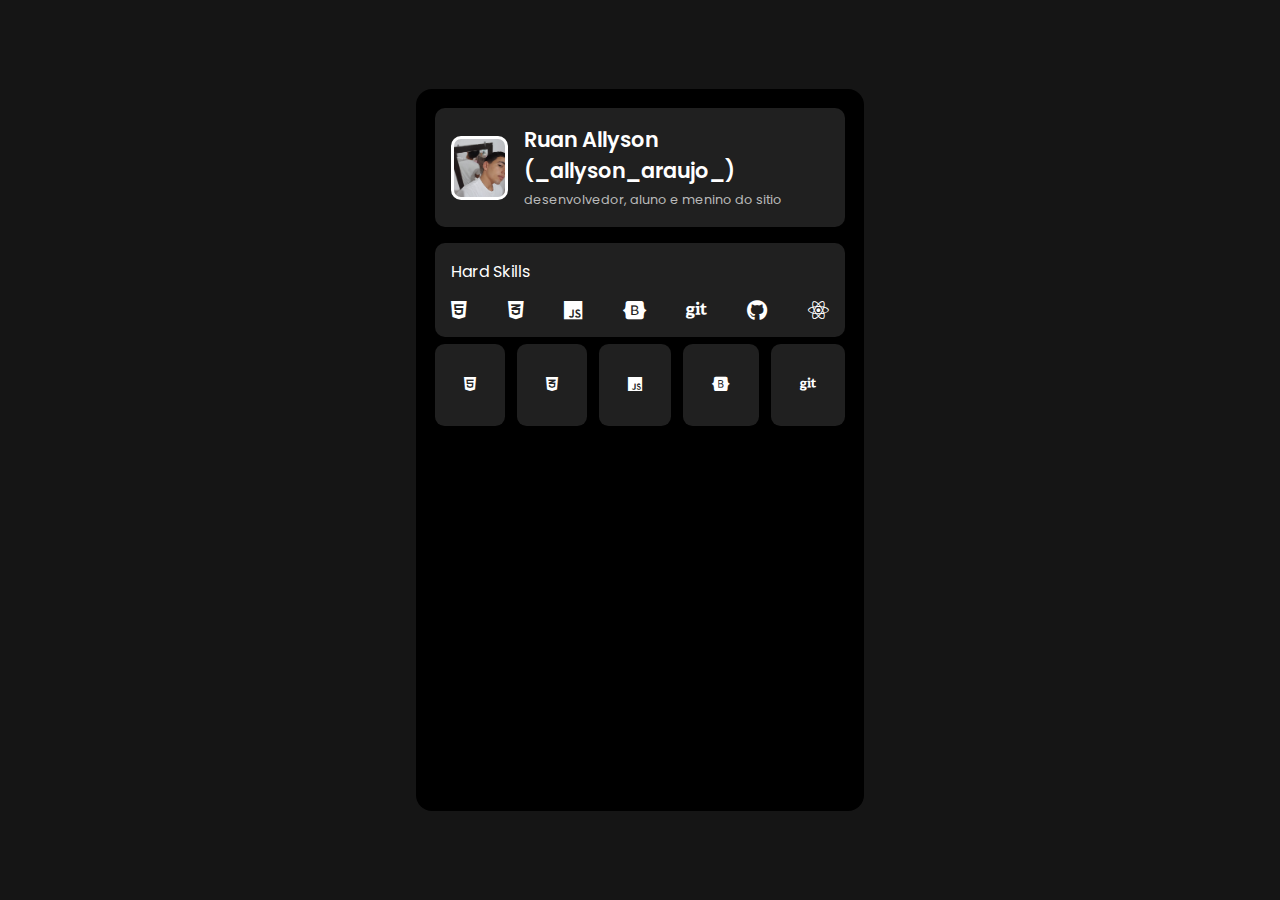
<file: Projeto_pessoal/atividade-bento/index.html>
<!DOCTYPE html>
<html lang="pt-Br">

<head>
    <meta charset="UTF-8">
    <meta name="viewport" content="width=device-width, initial-scale=1.0">
    <link rel="stylesheet" href="style.css">
    <link rel="stylesheet" href="https://cdnjs.cloudflare.com/ajax/libs/font-awesome/6.5.2/css/all.min.css">
    <title>Ruan | Felix</title>
</head>

<body>
    <div class="container">
        <div class="widget1">
            <div class="img-perfil"></div>
            <div class="info-perfil">
                <p>Ruan Allyson (_allyson_araujo_)</p>
                <span>desenvolvedor, aluno e menino do sitio</span>
            </div>
        </div>
        <div class="widget2">
            <p>Hard Skills</p>
            <div class="icons">
                <i class="fa-brands fa-html5"></i>
                <i class="fa-brands fa-css3-alt"></i>
                <i class="fa-brands fa-js"></i>
                <i class="fa-brands fa-bootstrap"></i>
                <i class="fa-brands fa-git"></i>
                <i class="fa-brands fa-github"></i>
                <i class="fa-brands fa-react"></i>
            </div>
        </div>
        <div class="widget3">
            <div class="icons2">
                <a href="http://" target="_blank" rel="noopener noreferrer">
                    <i class="fa-brands fa-html5"></i>
                </a>
                <a href="http://" target="_blank" rel="noopener noreferrer">
                    <i class="fa-brands fa-css3-alt"></i>
                </a>
                <a href="http://" target="_blank" rel="noopener noreferrer">
                    <i class="fa-brands fa-js"></i>
                </a>
                <a href="http://" target="_blank" rel="noopener noreferrer">
                    <i class="fa-brands fa-bootstrap"></i>
                </a>
                <a href="http://" target="_blank" rel="noopener noreferrer">
                    <i class="fa-brands fa-git"></i>
                </a>
            </div>
        </div>
        <div class="widget4">
            <iframe style="border-radius:12px" src="https://open.spotify.com/embed/playlist/46EzTto9SabeYFm7FIXwV1?utm_source=generator&theme=0" width="100%" height="352" frameBorder="0" allowfullscreen="" allow="autoplay; clipboard-write; encrypted-media; fullscreen; picture-in-picture" loading="lazy"></iframe>
        </div>
    </div>
</body>

</html>
</file>
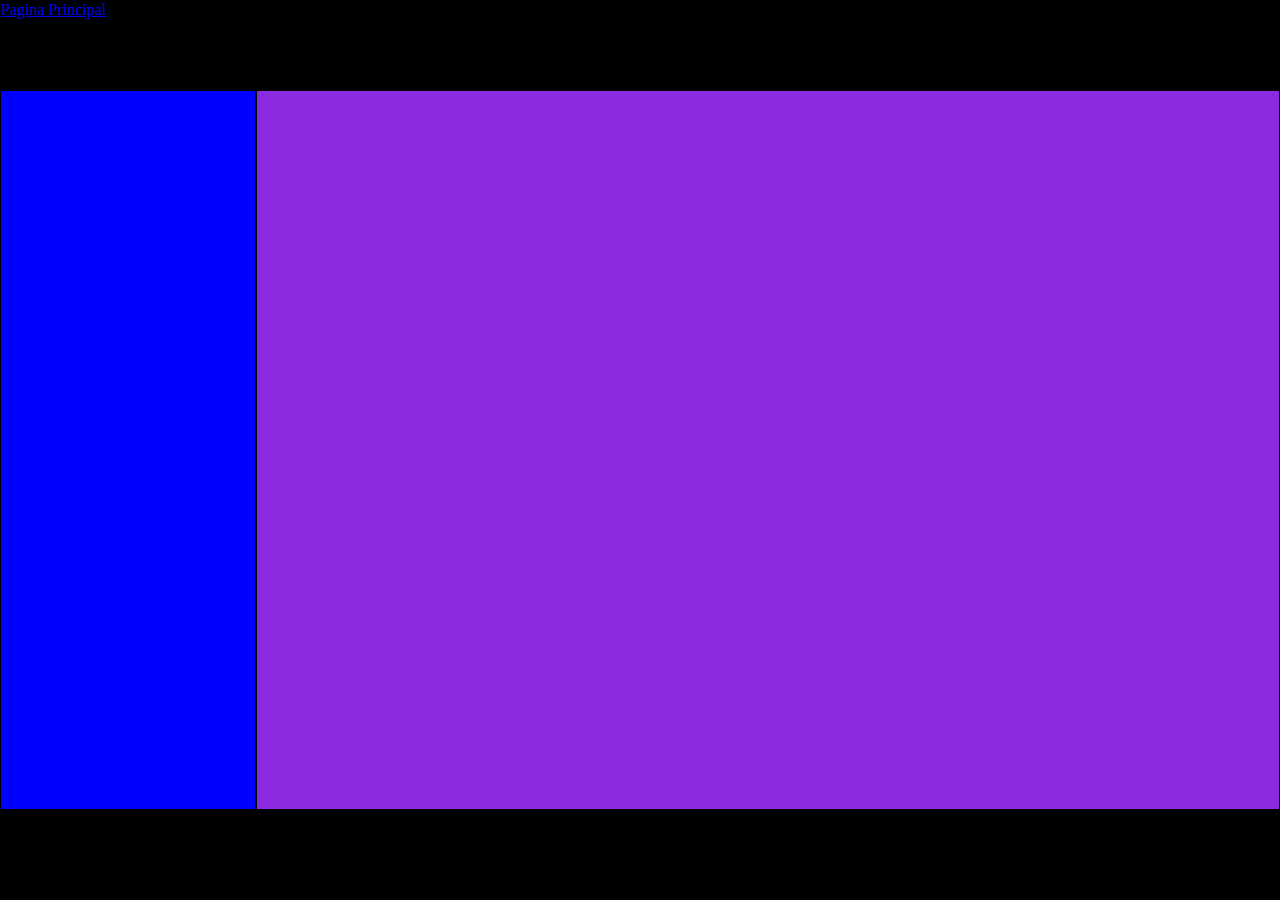
<file: Projeto_pessoal/atividade-desafios-css-media/desafio1/index.html>
<!DOCTYPE html>
<html lang="pt-br">
<head>
    <meta charset="UTF-8">
    <meta name="viewport" content="width=device-width, initial-scale=1.0">
    <title>Desafio1</title>
    <link rel="stylesheet" href="style.css">
</head>
<body>
    <div class="cabeca">
        <a href="../principal.html">Pagina Principal</a>
    </div>

    <div class="conteudo">
        <div class="principal"></div>
        <div class="lateral"></div>
    </div>

    <div class="rodape">

    </div>
</body>
</html>
</file>
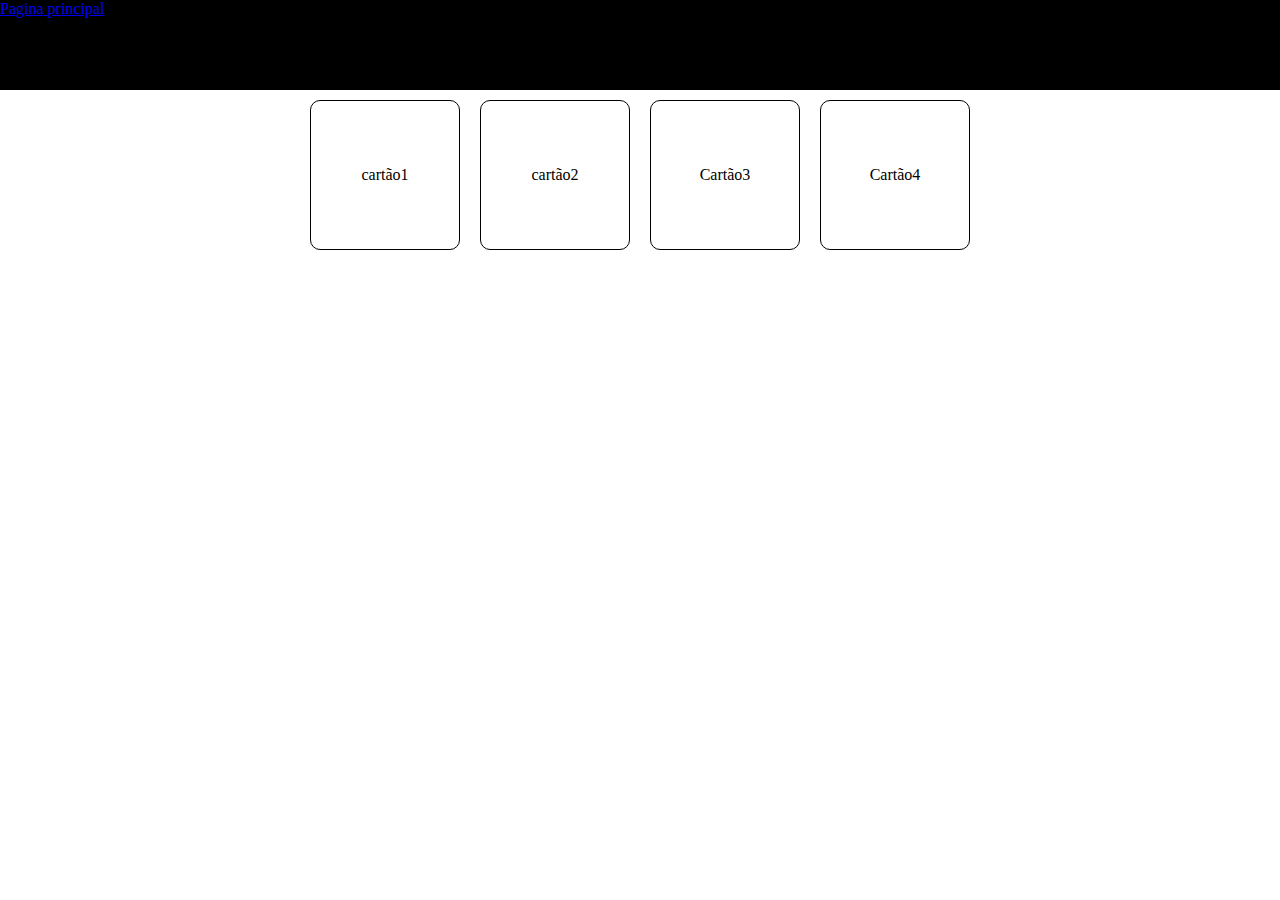
<file: Projeto_pessoal/atividade-desafios-css-media/desafio3/index.html>
<!DOCTYPE html>
<html lang="pt-br">
<head>
    <meta charset="UTF-8">
    <meta name="viewport" content="width=device-width, initial-scale=1.0">
    <title>Desafio3</title>
    <link rel="stylesheet" href="style.css">
</head>
<body>
    <div class="cabeca">
        <a href="../principal.html">Pagina principal</a>
    </div>
    
    <div class="container">
        <div class="cartao">cartão1</div>
        <div class="cartao">cartão2</div>
        <div class="cartao">Cartão3</div>
        <div class="cartao">Cartão4</div>
    </div>   
</body>
</html>
</file>
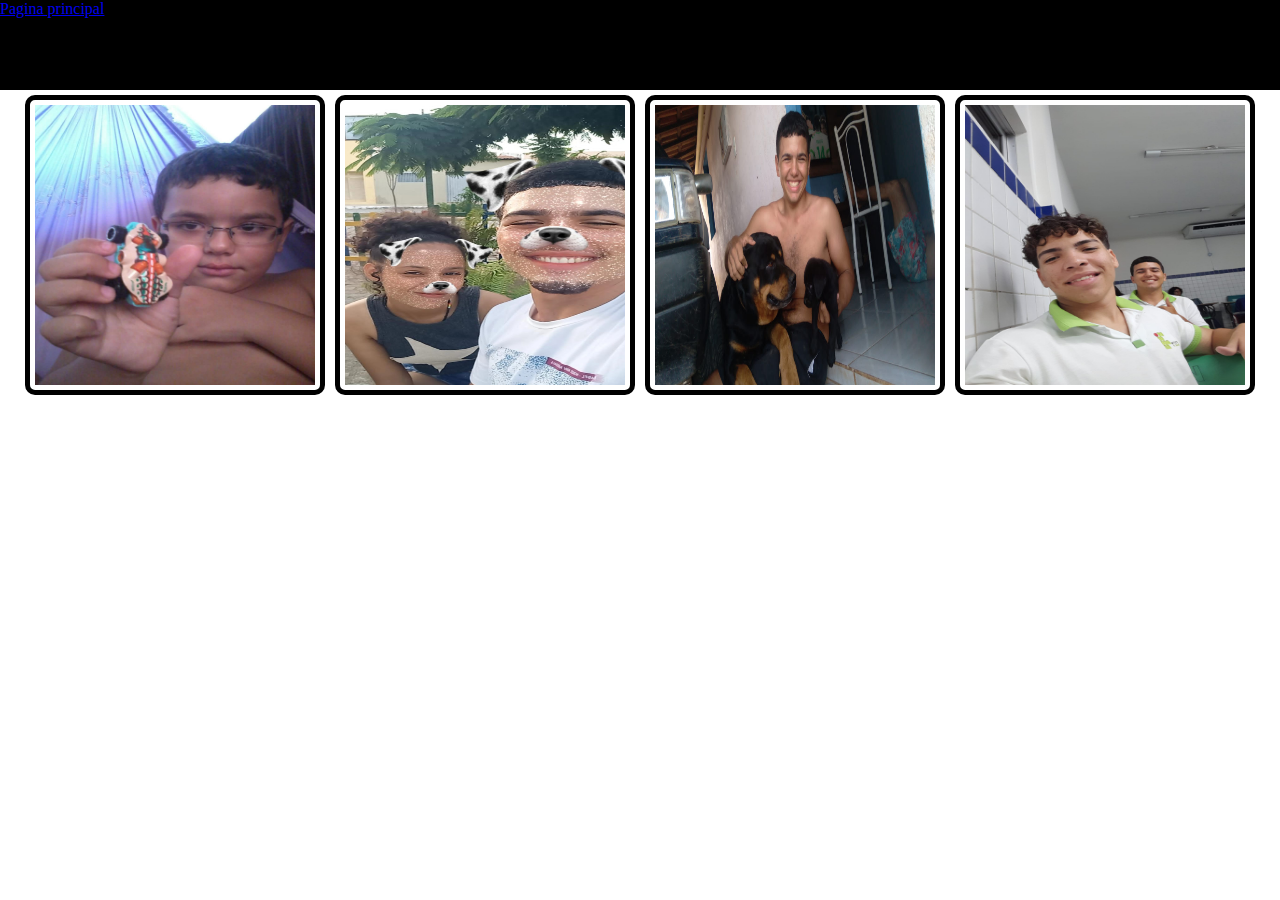
<file: Projeto_pessoal/atividade-desafios-css-media/desafio4/index.html>
<!DOCTYPE html>
<html lang="pt-br">
<head>
    <meta charset="UTF-8">
    <meta name="viewport" content="width=device-width, initial-scale=1.0">
    <title>Desafio4</title>
    <link rel="stylesheet" href="style.css">
</head>
<body>
    <div class="cabeca">
        <a href="../principal.html">Pagina principal</a>
    </div>

    <div class="fotos">
        <img src="../imagens/5e5df27c-05ed-4354-9313-141aad84d323.jpg" alt="imagem1">
        <img src="../imagens/91595962-b7ee-4d03-98cb-2ab655a49449.jpg" alt="imagem2">
        <img src="../imagens/95e2708a-701f-4f73-a29a-4dd604658a65.jpg" alt="imagem3">
        <img src="../imagens/ba949800-25f8-4903-85f2-6b550ec0d173.jpg" alt="imagem4">
    </div>
</body>
</html>
</file>
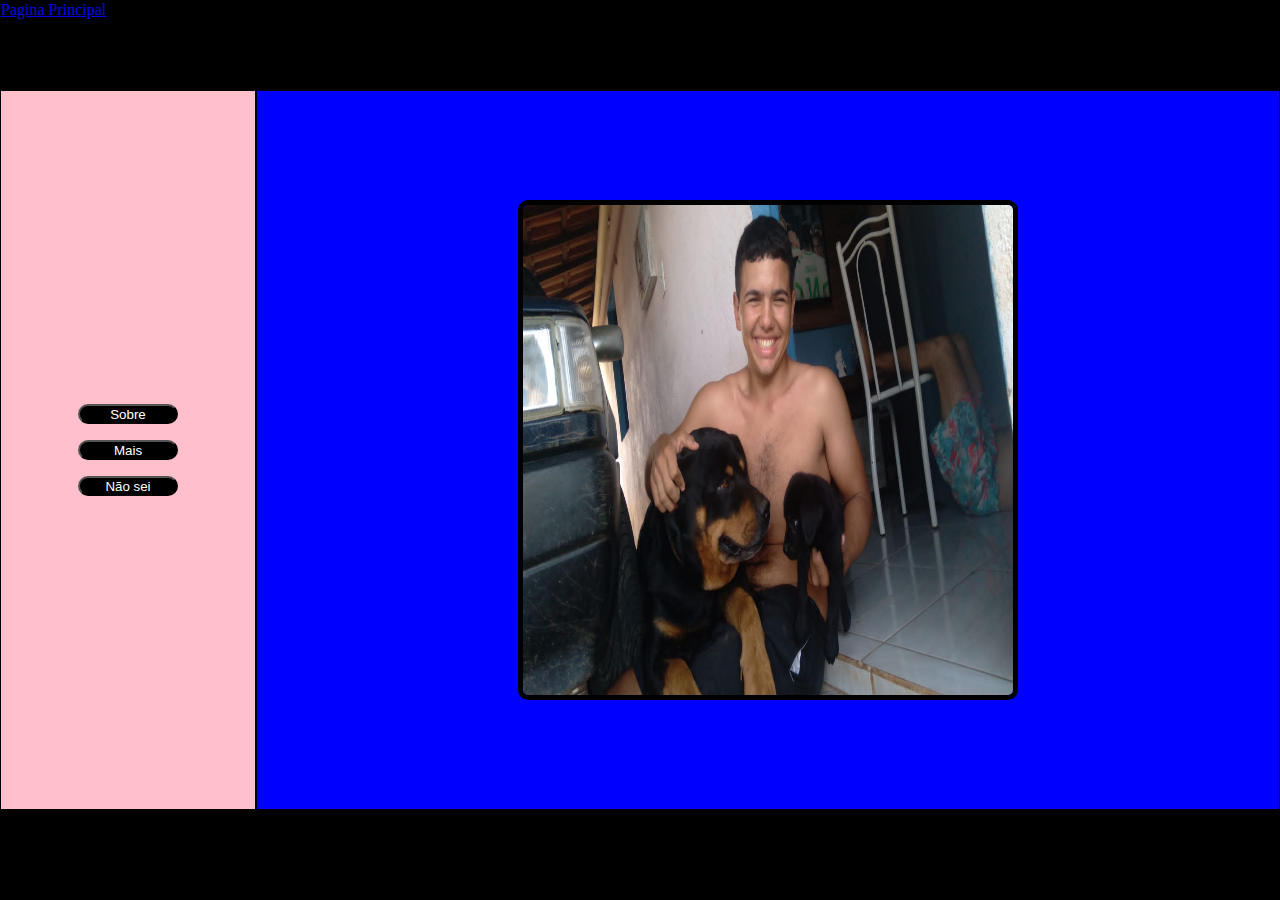
<file: Projeto_pessoal/atividade-desafios-css-media/desafio5/index.html>
<!DOCTYPE html>
<html lang="pt-br">
<head>
    <meta charset="UTF-8">
    <meta name="viewport" content="width=device-width, initial-scale=1.0">
    <title>Desafio5</title>
    <link rel="stylesheet" href="style.css">
</head>
<body>
    <div class="cabeca">
        <a href="../principal.html">Pagina Principal</a>
    </div>

    <div class="conteudo">
        <div class="principal">
            <img src="../imagens/95e2708a-701f-4f73-a29a-4dd604658a65.jpg" alt="">
        </div>
        <div class="lateral">
            <button>Sobre</button>
            <button>Mais</button>
            <button>Não sei</button>
        </div>
    </div>

    <div class="rodape">

    </div>
</body>
</html>
</file>
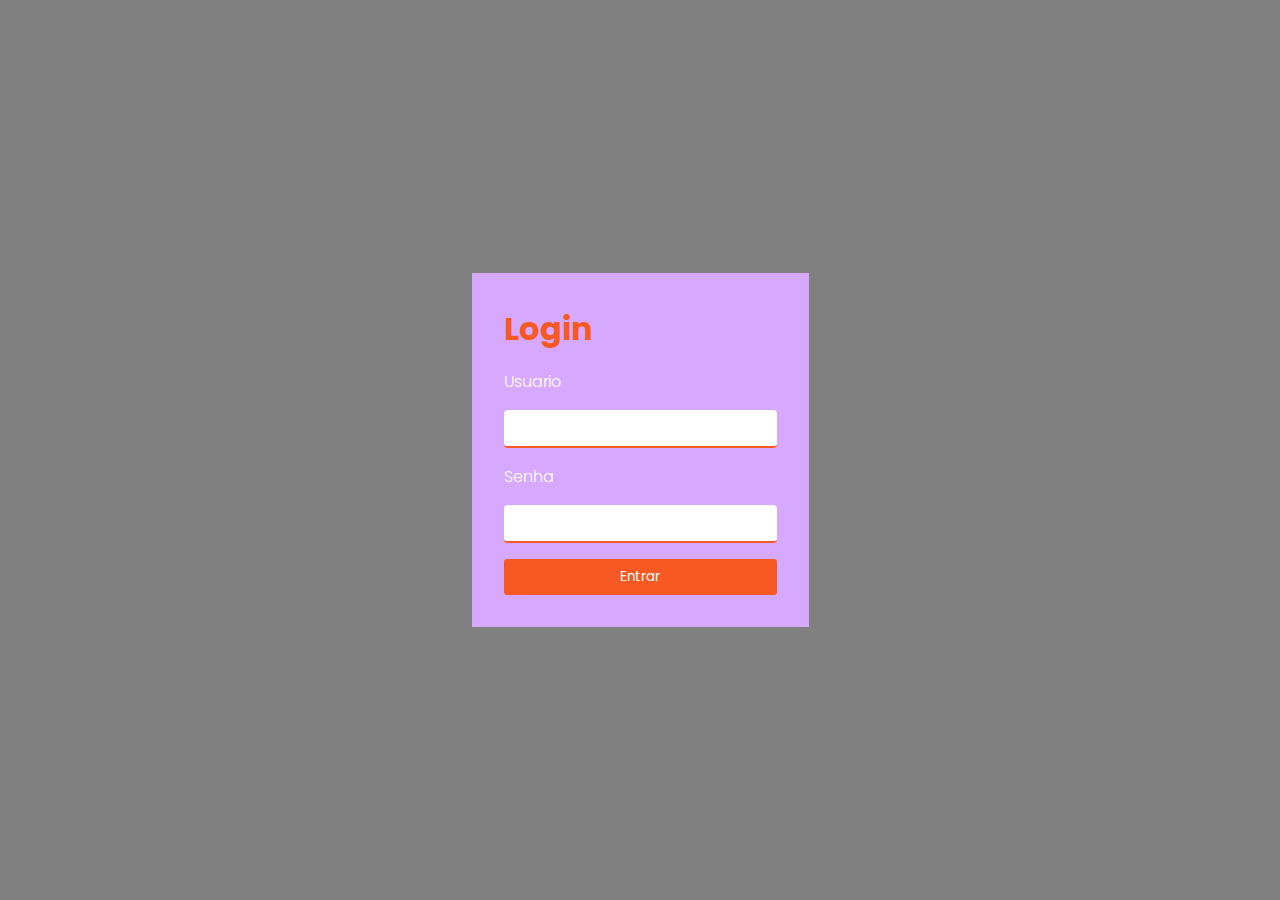
<file: Projeto_pessoal/atividade-replicaxao/login_dasafio/index.html>
<!DOCTYPE html>
<html lang="en">
<head>
    <meta charset="UTF-8">
    <meta name="viewport" content="width=device-width, initial-scale=1.0">
    <link rel="stylesheet" href="style.css">
    <title>login</title>
</head>
<body>
    <div class="container">
        <div class="box">
            <h1>Login</h1>
            <label for="">Usuario</label>
            <input type="text">            
            <label for="">Senha</label>
            <input type="text">            
            <button>Entrar</button>
        </div>
    </div>
</body>
</html>
</file>
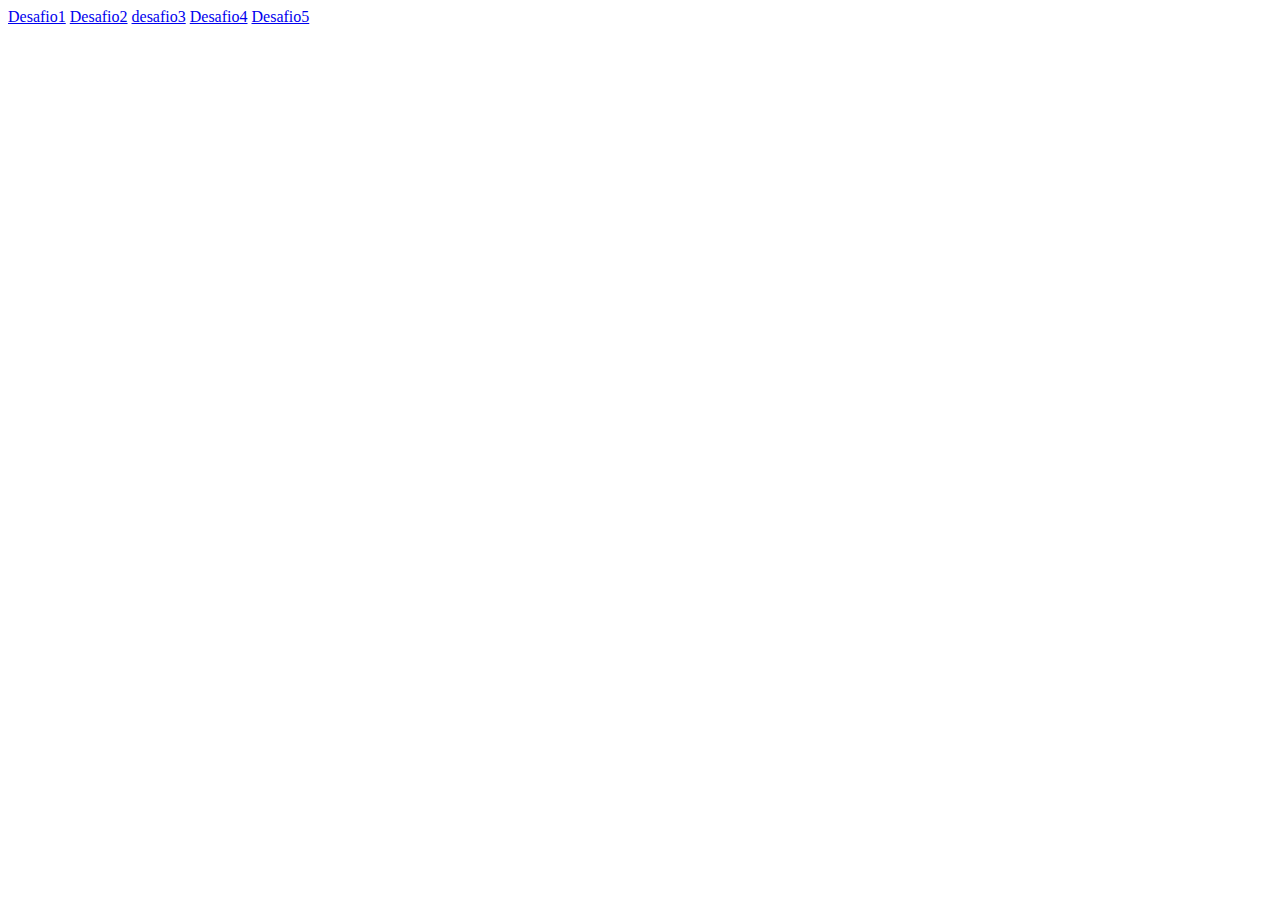
<file: Projeto_pessoal/atividade-desafios-css-media/principal.html>
<!DOCTYPE html>
<html lang="pt-br">
<head>
    <meta charset="UTF-8">
    <meta name="viewport" content="width=device-width, initial-scale=1.0">
    <title>tanana</title>
</head>
<body>
    <a href="desafio1/index.html">Desafio1</a>
    <a href="desafio2/index.html">Desafio2</a>
    <a href="desafio3/index.html">desafio3</a>
    <a href="desafio4/index.html">Desafio4</a>
    <a href="desafio5/index.html">Desafio5</a>
</body>
</html>
</file>
<file: Projeto_pessoal/atividade-bento/style.css>
@import url('https://fonts.googleapis.com/css2?family=Poppins:ital,wght@0,100;0,200;0,300;0,400;0,500;0,600;0,700;0,800;0,900;1,100;1,200;1,300;1,400;1,500;1,600;1,700;1,800;1,900&display=swap');

* {
    padding: 0;
    margin: 0;
    font-family: 'Poppins', Courier, monospace;
    box-sizing: border-box;
}

:root {
    --default-color: #2d2d2d;
    --background-color: #151515;
    --primary-color: #202020;
    --font-color: #b9b9b9;
    --black: #000;
    --white: #fff;
}

body {
    display: flex;
    align-items: center;
    justify-content: center;
    width: 100vw;
    height: 100vh;
    background-color: var(--background-color);
}

.container {
    display: flex;
    flex-direction: column;
    gap: 1rem;
    width: 28rem;
    padding: 1.2rem;
    border-radius: 1rem;
    background-color: var(--black);
}

.widget1 {
    display: flex;
    align-items: center;
    gap: 1rem;
    background-color: var(--primary-color);
    color: var(--white);
    padding: 1rem;
    border-radius: 10px;
}

.img-perfil {
    width: 4rem;
    height: 4rem;
    border: 3px solid var(--white);
    background-image: url(img/Ruan.jpg);
    background-size: cover;
    background-repeat: no-repeat;
    border-radius: 10px;
}

.info-perfil p {
    font-size: 1.3rem;
    font-weight: 600;
}

.info-perfil span {
    font-size: 0.8rem;
    color: var(--font-color);
}

.widget2 {
    display: flex;
    flex-direction: column;
    background-color: var(--primary-color);
    border-radius: 10px;
    padding: 1rem;
    color: var(--white);
}

.widget2 p {
    margin-bottom: 1rem;
}

.widget2 i {
    font-size: 1.3rem;
    color: white;
}

.widget2 .icons {
    display: flex;
    flex-direction: row;
    justify-content: space-between;
}


.widget1,
.widget2 {
    transition: 0.3s ease-in-out
}

.widget1:hover,
.widget2:hover {
    transform: translateY(-5px);
}

.widget3{
    display: flex;
    align-items: center;
    justify-content: center;
    --length: 4rem;
    width: 100%;
    height:var(--length);
    border-radius: 0.6rem;
}

.icons2{
    display: flex;
    justify-content: space-between;
    width: 100%;
}

.widget3 .icons2 a{
    background-color: var(--primary-color);
    padding: 1.8rem;
    border-radius: 0.6rem;
}

i{
    color:var(--white);
}
</file>
<file: Projeto_pessoal/atividade-desafios-css-media/desafio1/style.css>
*{
    margin: 0;
    padding: 0;
    box-sizing: border-box;
}

.cabeca{
    display: flex;
    border: 1px solid black;
    background-color: black;
    height: 10vh;
    width: 100%;
}

.conteudo{
   display: flex;
   flex-direction: row-reverse;
}

.principal{
    background-color: blueviolet;
    border: 1px solid black;
    height: 80vh;
    width: 80vw;
}

.lateral{
    background-color: blue;
    border: 1px solid black;
    height: 80vh;
    width: 20vw;
}


.rodape{
    display: flex;
    border: 1px solid black;
    background-color: black;
    height: 10vh;
    width: 100%;
}

@media(max-width:768px){
    .conteudo{
        flex: 1;
        display: flex;
        flex-direction: column;
    }

    .principal{
        width: 100%;
    }

    .lateral{
        width: 100%;
        height: 20vh;
    }
}
</file>
<file: Projeto_pessoal/atividade-desafios-css-media/desafio3/style.css>
*{
    margin: 0;
    padding: 0;
    box-sizing: border-box;
}

.cabeca{
    background-color: black;
    width: 100%;
    height: 10vh;
}

.container{
    display: flex;
    justify-content: center;
    flex-direction: row;
    flex-wrap: wrap;
}

.cartao{
    display: flex;
    justify-content: center;
    align-items: center;
    border-radius: 10px;
    margin: 10px;
    width: 150px;
    height: 150px;
    border: 1px solid black;
}

@media(max-width:768px){
    .container{
        display: flex;
        flex-direction: row;
    }
}
</file>
<file: Projeto_pessoal/atividade-desafios-css-media/desafio4/style.css>
*{
    margin: 0;
    padding: 0;
    box-sizing: border-box;
}

.cabeca{
    background-color: black;
    width: 100%;
    height: 10vh;
}

.fotos{
    display: flex;
    justify-content: center;
    flex-direction: row;
    flex-wrap: wrap;
}

img{
    display: flex;
    justify-content: center;
    align-items: center;
    padding: 5px;
    margin: 5px;
    border: 5px solid black;
    border-radius: 10px;
    height: 300px;
    width: 300px;
}

@media(max-width:768px){
    .fotos{
        display: flex;
        flex-direction: column;
        flex-wrap: wrap;
    }
}
</file>
<file: Projeto_pessoal/atividade-desafios-css-media/desafio5/style.css>
*{
    padding: 0;
    margin: 0;
    box-sizing: border-box;
}


.cabeca{
    display: flex;
    border: 1px solid black;
    background-color: black;
    height: 10vh;
    width: 100%;
}

.conteudo{
   display: flex;
   flex-direction: row-reverse;
}

.principal{
    display: flex;
    justify-content: center;
    align-items: center;
    background-color: blue;
    border: 1px solid black;
    height: 80vh;
    width: 80vw;
}

.lateral{
    display: flex;
    flex-direction: column;
    justify-content: center;
    align-items: center;
    gap: 1rem;
    background-color: pink;
    border: 1px solid black;
    height: 80vh;
    width: 20vw;
}


.rodape{
    display: flex;
    border: 1px solid black;
    background-color: black;
    height: 10vh;
    width: 100%;
}

img{
    display: flex;
    justify-content: center;
    align-items: center;
    margin: 5px;
    border: 5px solid black;
    border-radius: 10px;
    height: 500px;
    width: 500px;

}

button{
    width: 100px;
    height: 20px;
    background-color: black;
    color: white;
    border-radius: 10px;
}

@media(max-width:768px){
    .conteudo{
        flex: 1;
        display: flex;
        flex-direction: column;
    }

    .principal{
        width: 100%;
    }

    .lateral{
        display: flex;
        flex-direction: row;
        width: 100%;
        height: 20vh;
    }

    img{
        width: 300px;
        height: 500px;
    }
}
</file>
<file: Projeto_pessoal/atividade-replicaxao/login_dasafio/style.css>
@import url('https://fonts.googleapis.com/css2?family=Poppins:ital,wght@0,100;0,200;0,300;0,400;0,500;0,600;0,700;0,800;0,900;1,100;1,200;1,300;1,400;1,500;1,600;1,700;1,800;1,900&display=swap');

* {
    padding: 0;
    margin: 0;
    font-family: 'Poppins', Courier, monospace;
    border: none;
}

body{
    background-color: gray; 
}

.box{
    display: flex;
    flex-direction: column;
    background-color: #d6a9ff;
    gap: 1rem;
    padding: 2rem; /* 1 = 16px */
}

.box label {
    font-weight: 300;
}

.container{
    display: flex;
    flex-direction: row;
    justify-content: center;
    align-items: center;
    width:  100vw;
    height: 100vh;
    border-radius: 10px;
    background-color: grey;
}

h1{
   color:#F85821 ; 
}

label{
   color: white;
}

input{ 
    outline: none;
    border: none;
    padding: 0.5rem;
    border-radius: 4px;
    /* border-bottom: 2px solid red; */
    border-bottom-width: 2px;
    border-bottom-style: solid;
    border-bottom-color: #F85821;
    transition: 0.2s;
}

input:hover{
    border-color:red ;
}

button{
    background-color:#F85821 ; 
    color: white;
    padding: 0.5rem;
    border: 0px;
    border-radius: 3px;
    transition: 0.2s;
}

button:hover{
    background-color: red;

}
</file>
